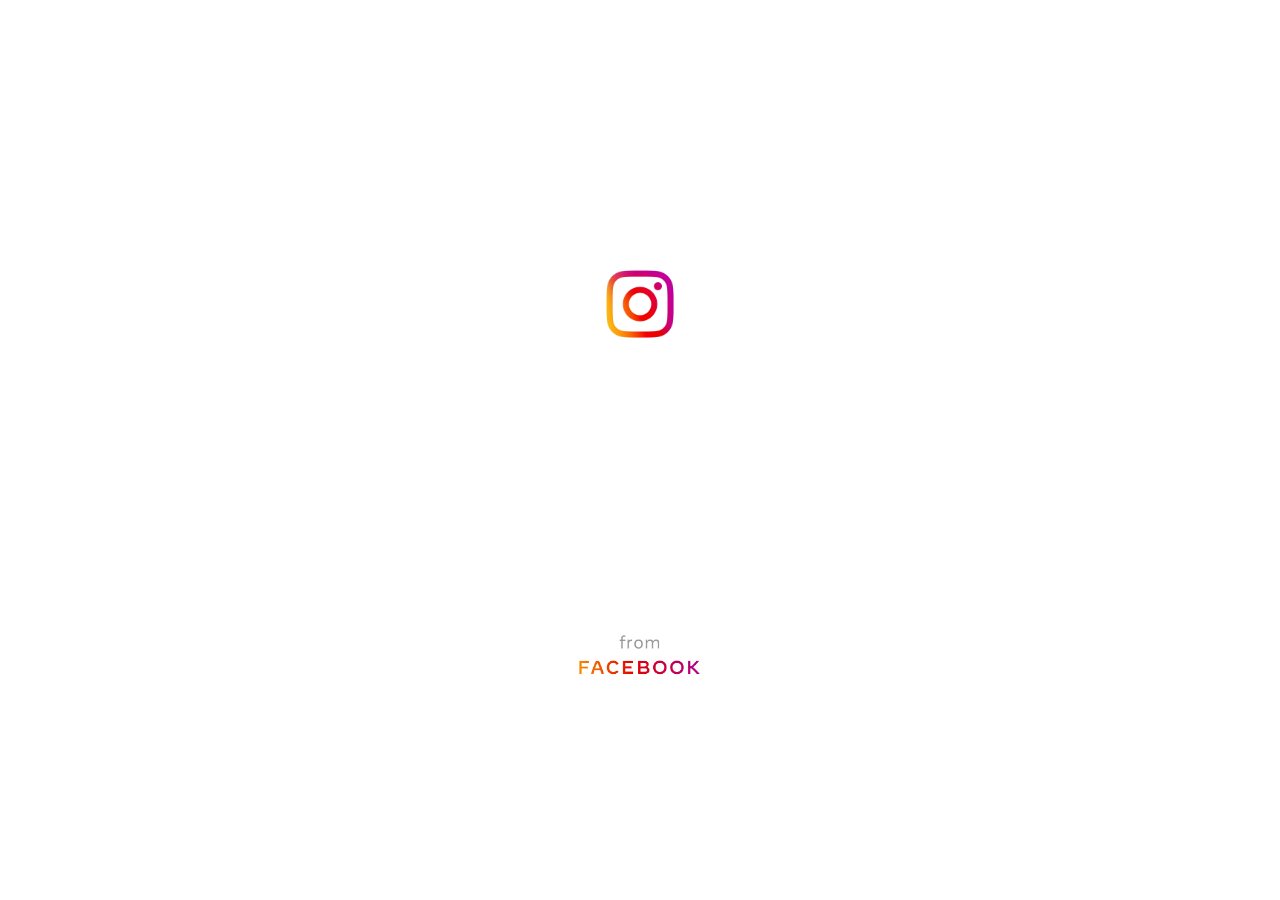
<file: index.html>
<!DOCTYPE html>
<html lang="en">
<head>
    <meta charset="UTF-8">
    <meta http-equiv="X-UA-Compatible" content="IE=edge">
    <meta name="viewport" content="width=device-width, initial-scale=1.0">
    <link rel="icon" type="image/png" href="https://www.freepnglogos.com/uploads/instagram-logos-png-images-free-download-2.png"/>
    <title>Instagram</title>
    <style>
        body {
            margin: 0;
            padding: 0;
        }

        .logo {
            display: flex;
            flex-direction: column;
            align-items: center;
        }

        .insta-logo > img{
            height: 6rem;
            margin-top: 16rem;
        }

        .from-facebook > img{
            height: 6rem;
            margin-top: 16rem;
        }
    </style>
</head>
<body>
    <div class="logo">
        <div class="insta-logo">
            <img src="./assets/insta-logo1.png" alt="Instagram-Logo">
        </div>
        <div class="from-facebook">
            <img src="./assets/instagram-from-facebook.png" alt="Instagram-From-Facebook">
        </div>
    </div>
    <script>
        setTimeout(function(){
            window.location.href = "home.html";
        }, 2000);
    </script>
</body>
</html>
</file>
